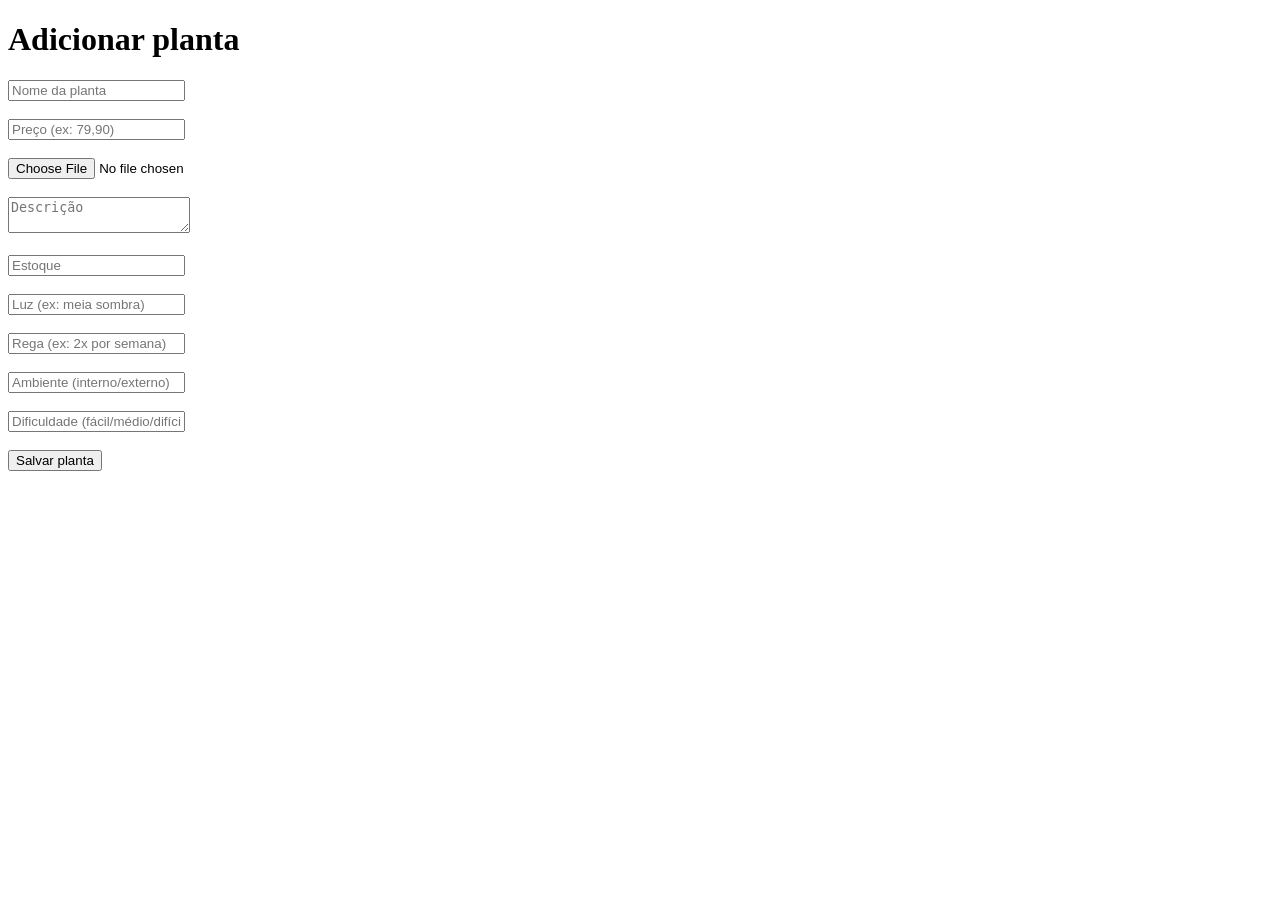
<file: templates/admin_adicionar.html>
<!DOCTYPE html>
<html lang="pt-BR">
<head>
    <meta charset="UTF-8">
    <meta name="viewport" content="width=device-width, initial-scale=1.0">
    <title>Adicionar planta</title>
</head>
<body>
    <h1>Adicionar planta</h1>

    <form method="POST" enctype="multipart/form-data">

    <input type="text" name="nome" placeholder="Nome da planta" required><br><br>

    <input type="text" name="preco" placeholder="Preço (ex: 79,90)" required><br><br>

    <!-- 🔴 SÓ AQUI é file -->
    <input type="file" name="image" required><br><br>

    <textarea name="descricao" placeholder="Descrição" required></textarea><br><br>

    <input type="number" name="estoque" placeholder="Estoque" required><br><br>

    <input type="text" name="luz" placeholder="Luz (ex: meia sombra)" required><br><br>

    <input type="text" name="rega" placeholder="Rega (ex: 2x por semana)" required><br><br>

    <input type="text" name="ambiente" placeholder="Ambiente (interno/externo)" required><br><br>

    <input type="text" name="dificuldade" placeholder="Dificuldade (fácil/médio/difícil)" required><br><br>

    <button type="submit">Salvar planta</button>

</form>
</body>
</html>
</file>
